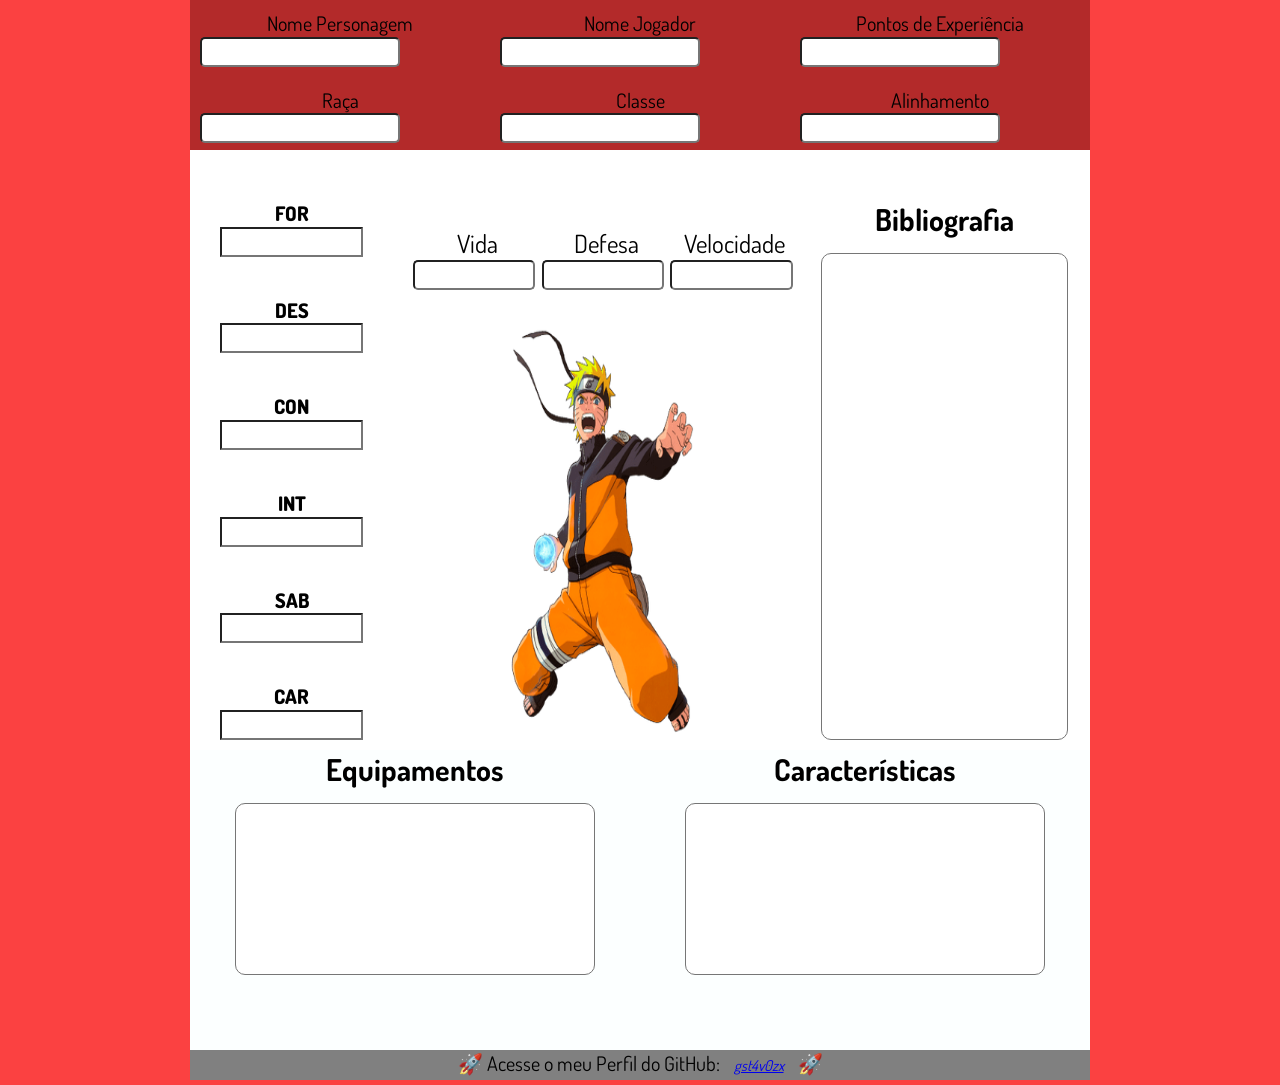
<file: aula09/index.html>
<!DOCTYPE html>
<html lang="pt-br">
<head>
    <meta charset="UTF-8">
    <meta name="viewport" content="width=device-width, initial-scale=1.0">
    <title>Ficha do Personagem</title>
    <link rel="stylesheet" href="style.css">
</head>
<body>
    <header class="topo">
        <section class="conteiner-topo">
            <div class="conteiner-nome-personagem">
                <p>Nome Personagem</p>
                <input type="text">
            </div>
            <div class="conteiner-nome-jogador">
                <p>Nome Jogador</p>
                <input type="text">
            </div>
            <div class="conteiner-pontos-xp">
                <p>Pontos de Experiência</p>
                <input type="text">
            </div>
            <div class="conteiner-raca">
                <p>Raça</p>
                <input type="text">
            </div>
            <div class="conteiner-classe">
                <p>Classe</p>
                <input type="text">
            </div>
            <div class="conteiner-alinhamento">
                <p>Alinhamento</p>
                <input type="text">
            </div>
        </section>
    </header>
    <main class="conteudoprincipal">
        <section class="sessaoconteudoprincipal">
            <div class="containermodificadores">
                <div class="forca">
                    <p>FOR</p>
                    <input type="text">
                </div>
                <div class ="destreza">
                    <p>DES</p>
                    <input type="text">
                </div>
                <div class="constituicao">
                    <p>CON</p>
                    <input type="text">
                </div>
                <div class="inteligencia">
                    <p>INT</p>
                    <input type="text">
                </div>
                <div classs="sabedoria">
                    <p>SAB</p>
                    <input type="text">
                </div>
                <div class="carisma">
                    <p>CAR</p>
                    <input type="text">
                </div>
            </div>
            <div class="vdvimg">
                <div class="vdv">
                    <div>
                        <p>Vida</p>
                        <input type="text">
                    </div>
                    <div>
                        <p>Defesa</p>
                        <input type="text">
                    </div>
                    <div>
                        <p>Velocidade</p>
                        <input type="text">
                    </div>
                </div>
                <div class="containerimg">
                    <img src="assets/5852cd8058215f0354495f6b.png" alt="">
                </div>
            </div>
            <div class="containerbiografia">
                <h2>Bibliografia</h2>
                <textarea name="" id="" cols="30" rows="25"></textarea>
            </div>
        </section>
        <section class="conteudosecundario">
            <div class="containerequipamentos">
                <h2>Equipamentos</h2>
                <textarea name="" id="" cols="30" rows="10"></textarea>
            </div>
            <div class="containercaracteristicas">
                <h2>Características</h2>
                <textarea name="" id="" cols="30" rows="10"></textarea>
            </div>
        </section>
    </main>
    <footer>
        <div class="containerrodape">
            <p>
                🚀
                Acesse o meu Perfil do GitHub:
                <a href="https://github.com/gst4v0zx">gst4v0zx</a>
                🚀
            </p>
        </div>
    </footer>
</body>
</html>
</file>
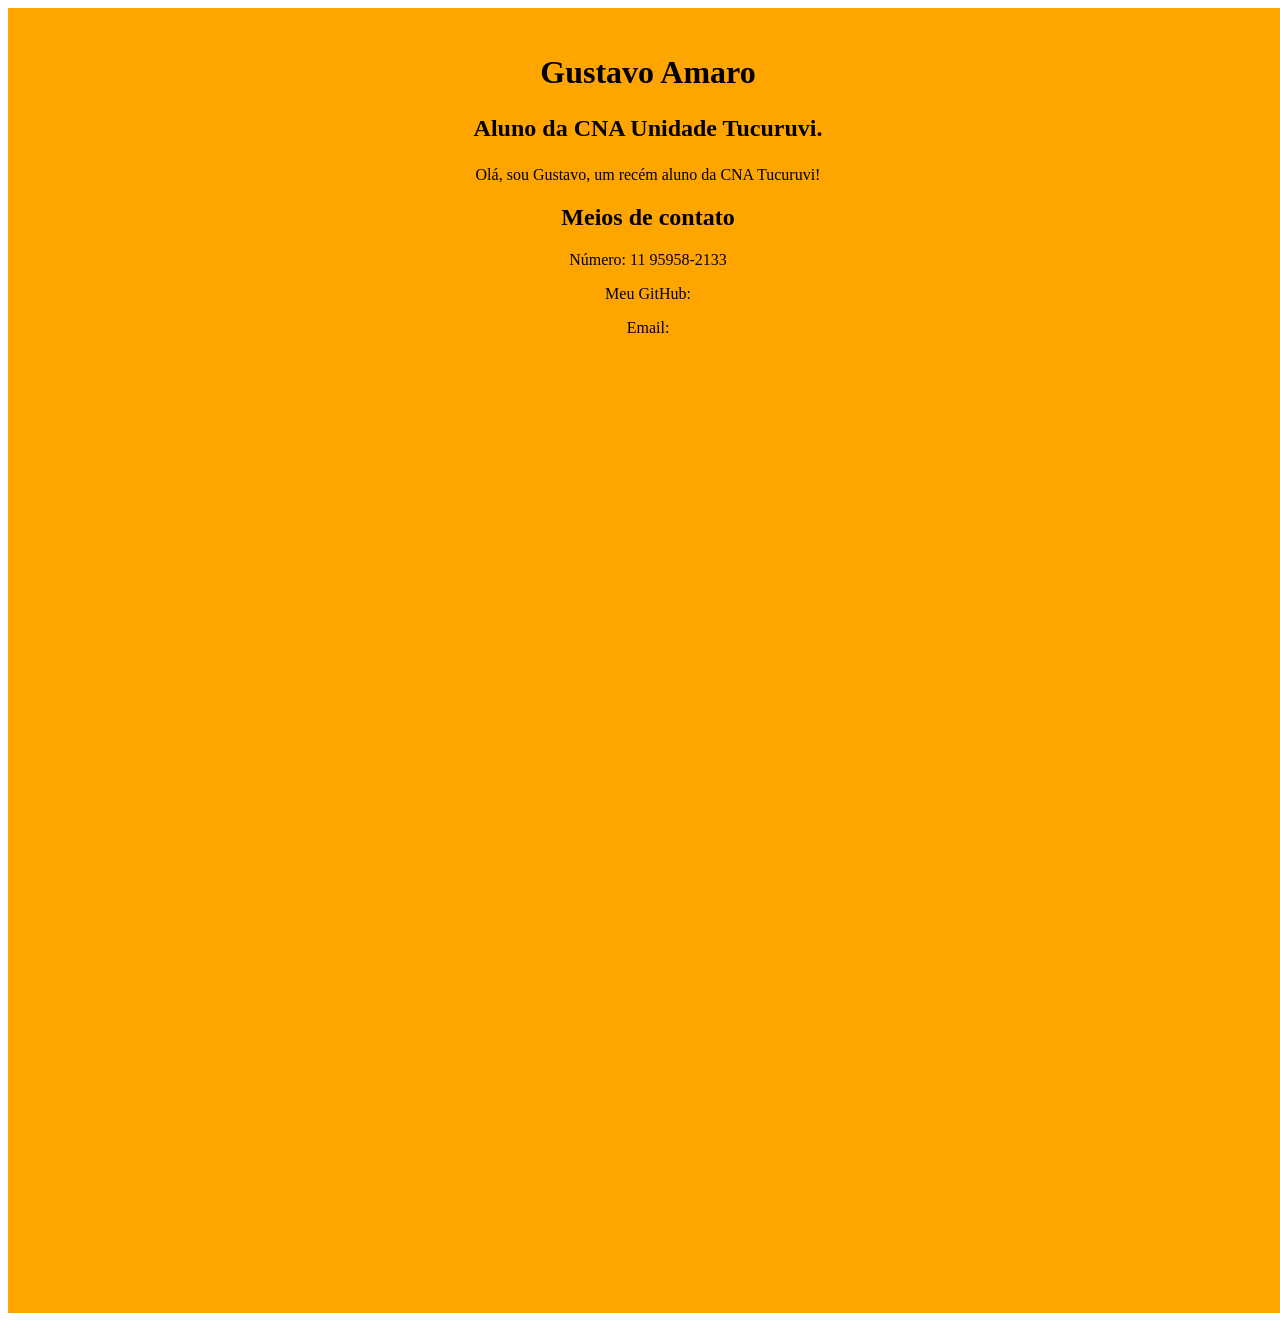
<file: aula09/desafio/index.html>
<!DOCTYPE html>
<html lang="pt-br">
<head>
    <meta charset="UTF-8">
    <meta name="viewport" content="width=device-width, initial-scale=1.0">
    <title>Cartão de visitas CNA</title>
    <link rel="stylesheet" href="">
    <link rel="stylesheet" href="estilo.css">
</head>
<body>
    <main> 
        <div class="box">
            <div>
                <div class="">
                  <h1>Gustavo Amaro</h1>
              </div>
             <div>
                 <h2>
                    <p>Aluno da CNA Unidade Tucuruvi.</p>
                    </h2>
             </div>
          </div>
         <div>
              <p>Olá, sou Gustavo, um recém aluno da CNA Tucuruvi!</p>
            </div>
            <div>
              <h2>Meios de contato</h2>
               <p>Número: 11 95958-2133</p>
               <p>Meu GitHub:</p>
               <p>Email: </p>
            </div>
    
        </div>
    </main>
</body>
</html>
</file>
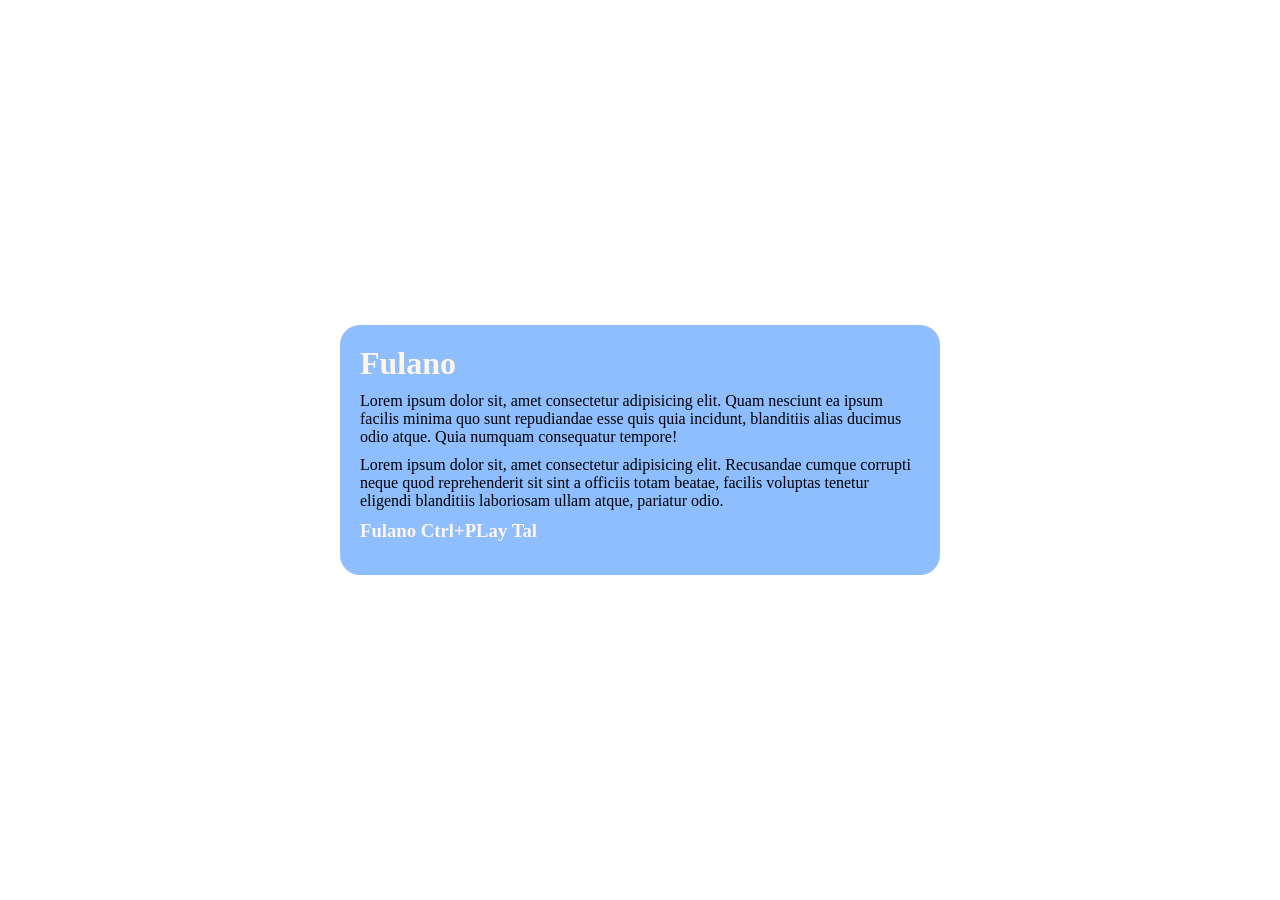
<file: aula09/documento.html>
<!DOCTYPE html>
<html lang="pt-br">
<head>
    <meta charset="UTF-8">
    <meta name="viewport" content="width=device-width, initial-scale=1.0">
    <title>Cartão de Visitas</title>
    <link rel="stylesheet" href="estiloT.css">
</head>
<body>
    <main class="cartao">
        <h1 class="nome">Fulano</h1>
        <p class="descricao">
            Lorem ipsum dolor sit, amet consectetur adipisicing elit. Quam nesciunt ea ipsum facilis minima quo sunt repudiandae esse quis quia incidunt, blanditiis alias ducimus odio atque. Quia numquam consequatur tempore!
        </p>
        <p class="descricao">
            Lorem ipsum dolor sit, amet consectetur adipisicing elit. Recusandae cumque corrupti neque quod reprehenderit sit sint a officiis totam beatae, facilis voluptas tenetur eligendi blanditiis laboriosam ullam atque, pariatur odio.
        </p>
        <h3 class="identificacao">
            Fulano Ctrl+PLay Tal
        </h3>
    </main>
</body>
</html>
</file>
<file: aula09/style.css>
@import url('https://fonts.googleapis.com/css2?family=Dosis&display=swap');

* {
    padding: 0px;
    margin: 0px;
    box-sizing: border-box;
    font-family: 'Dosis', sans-serif;
}

body {
    background-color: rgb(251, 65, 65);
    font-size: 20px;
}

.topo {
    width: 100vw;
    display: flex;
    justify-content: center;
}

.conteiner-topo{
    background-color: rgb(179, 42, 42);
    display: grid;
    grid-template-columns: 1fr 1fr 1fr;
    align-items: center;
    justify-content: center;
    width: 900px;
    height: 150px;
}

.conteiner-topo>div {
    padding: 10px;
}

.conteiner-topo>div p{
    font-size: 20px;
    text-align: center;
}

.conteiner-topo>div input{
    height: 30px;
    width: 200px;
    border-radius: 5px;
    padding-left: 10px;
}

.conteudoprincipal{
    display: flex;
    flex-direction: column;
    justify-content: center;
    align-items: center;
    width: 100vw;
}

.sessaoconteudoprincipal{
    width: 900px;
    height: 600px;
    background-color: white;
    display: grid;
    grid-template-columns: 0.5fr 1.5fr 1fr;
    padding: 50px 0px;
}

.containermodificadores{
    display: flex;
    flex-direction: column;
    justify-content: space-between;
    align-items: center;
    padding-left: 30px;

}

.containermodificadores>div p{
    text-align: center;
    font-weight: 900;
}

.containermodificadores>div input{
    border-radius: 0.5px;
    height: 30px;
    padding-left: 10px;
}

.vdvimg{
    display: flex;
    flex-direction: column;

}

.vdv{
    width: 100%;
    height: 150px;
    display: grid;
    grid-template-columns: 1fr 1fr 1fr;
    align-items: center;
    justify-content: center;
    padding-left:  50px;
}

.vdv>div p{
    text-align: center;
    font-size: 25px;
}

.vdv>div input{
    border-radius: 5px;
    height: 30px;
    width: 95%;
    padding: 5px;
}

.containerimg{
    width: 100%;
    height: 100%;
    display: flex;
    justify-content: center;
    align-items: center;
}

.containerimg img{
    width: 80%;
    height: 100%;
    padding-left: 50px;
}

.containerbiografia{
    display: flex;
    flex-direction: column;
    align-items: center;

}

.containerbiografia>div input{
    padding-left: 10px;
}

.containerbiografia h2{
    padding-bottom: 15px;
}

.containerbiografia textarea{
    border-radius: 10px;
    resize: none;
    padding: 5px 10px;
    font-size: 15px;
    padding-left: 10px;
}

.conteudosecundario{
    width: 900px;
    height: 300px;
    display: grid;
    grid-template-columns: 1fr 1fr;
    justify-content: center;
    background-color: rgb(252, 255, 255);
}

.conteudosecundario> div>h2{
    padding-bottom: 15px;
}

.conteudosecundario> div>textarea{
    width: 80%;
    border-radius: 10px;
    resize: none;
    padding-left: 10px;
}

.containerequipamentos{
    width: 100%;
    text-align: center;
}

.containercaracteristicas{
    width: 100%;
    text-align: center;
}


footer {
    width: 100vw;
    height: 30px;
    display: flex;
    justify-content: center;
}

.containerrodape {
    width: 900px;
    background-color: gray;
    text-align: center;
}

.containerrodape a{
    list-style: none;
    font-size: 15px;
    font-style: italic;
    padding: 10px;
}
</file>
<file: aula09/desafio/estilo.css>
.box{
    width: 100vw;
    height: 100vw;
    text-align: center;
    padding-top: 25px;
    background-color: orange;
    position: relative;
    animation:  animacao 10s 2s alternate;
}
</file>
<file: aula09/estiloT.css>
*{
    box-sizing: border-box;
    margin: 0;
    padding: 0;
}

body{
    min-height: 100vh;
    display: flex;
    justify-content: center;
    align-items: center;
    background-color: rgb(255, 255, 255);
}

.cartao{
    height: 250px;
    width: 600px;
    border-radius: 20px;
    padding: 20px;
    justify-content: center;
    align-items: center;
    background-color: rgb(143, 190, 255);
}

.nome {
    color: rgb(255, 245, 232);
    padding-bottom: 10px;
}

.descricao {
    color: rgb(0, 0, 0);
    padding-bottom: 10px;
}

.identificacao {
    color: rgb(255, 245, 232);
    padding-bottom: 10px;
}
</file>
